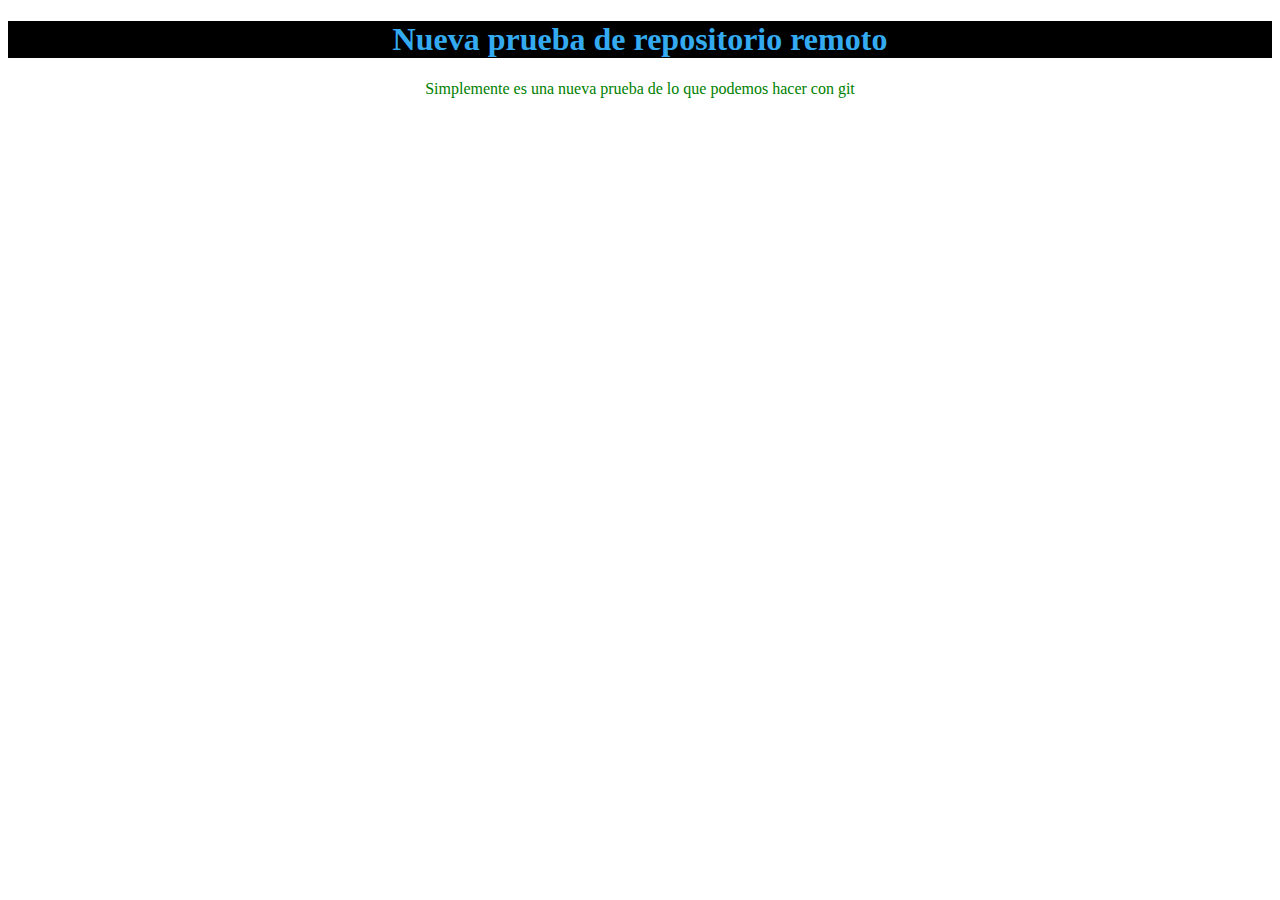
<file: index.html>
<!DOCTYPE html>
<html lang="en">
<head>
    <meta charset="UTF-8">
    <meta http-equiv="X-UA-Compatible" content="IE=edge">
    <meta name="viewport" content="width=device-width, initial-scale=1.0">
    <link rel="stylesheet" href="css/estilo.css">
    <title>index.html version 2.0</title>
</head>
<body>
    <h1>Nueva prueba de repositorio remoto</h1>
    <p>Simplemente es una nueva prueba de lo que podemos hacer con git</p>
</body>
</html>
</file>
<file: css/estilo.css>
h1{
    color: rgb(52, 171, 240);
    text-align: center;
    background-color: black;
}

p {
    text-align: center;
    font-family: 'Times New Roman', Times, serif;
    color: green;
}
</file>
